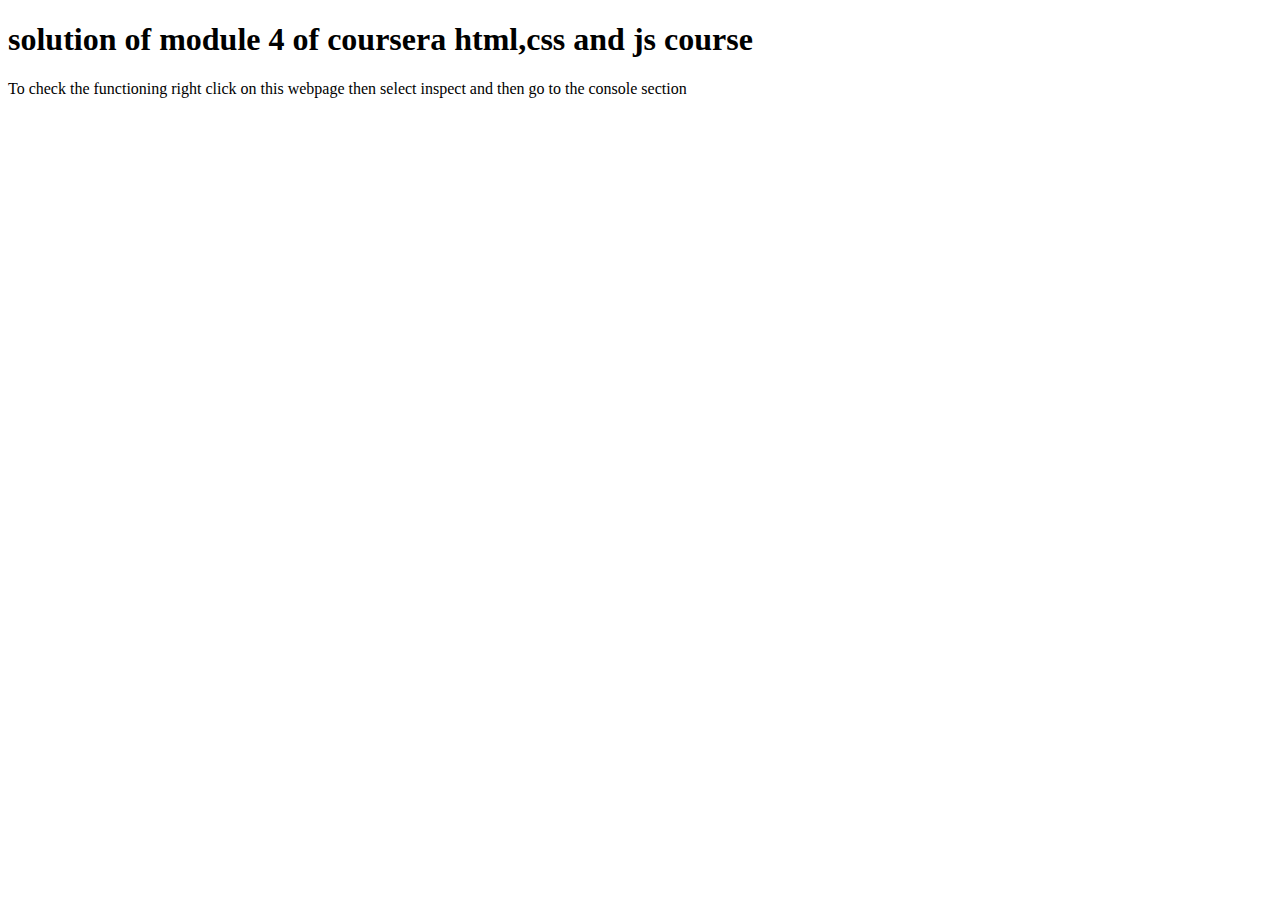
<file: module 4/index.html>
<!DOCTYPE html>
<html>
<head>
  <meta charset="utf-8">
  <title>solution of module 4 </title>
  <script>
    var names = []; 
  </script>
  <script src="hello.js"></script>
  <script src="bye.js"></script>
  <script src="script.js"></script>
</head>
<body>
  <h1>solution of module 4 of coursera html,css and js course</h1>
  <p>To check the functioning right click on this webpage then select inspect and then go to the console section</p>
</body>
</html>
</file>
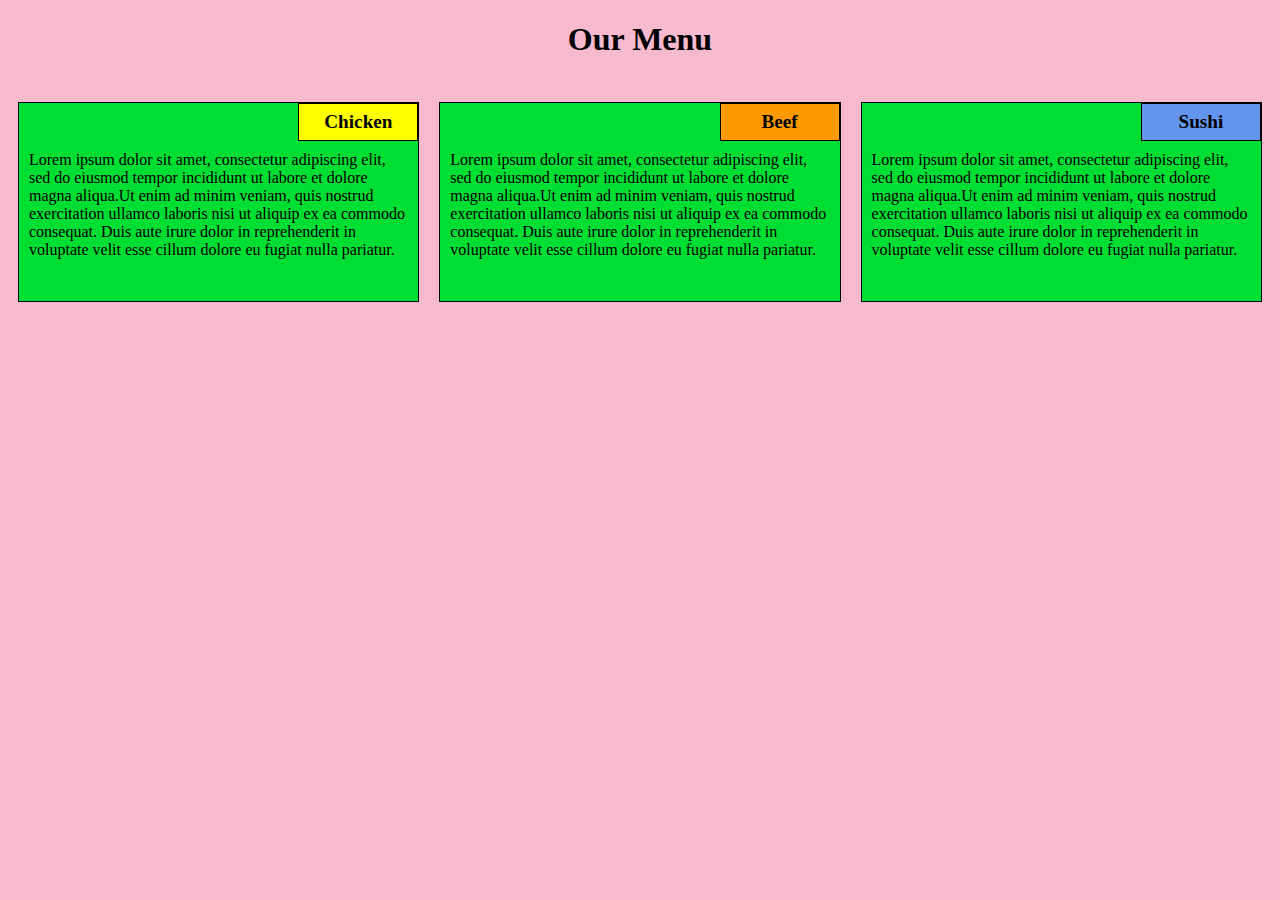
<file: module2/index.html>
<!DOCTYPE html>
<html>
    <head>
        <meta charset ="utf-8">
        <meta name= "viewport" content="width=device-width, initial-scale=1">
        <link rel="stylesheet" type= "text/css" href= "styles.css">
        <title>Solution of module2</title>
    </head>
    <body>
        <h1>Our Menu</h1>
        <div class="row">
            <div class="container col-lg-4 col-md-6 col-sm-12">
                <section>
                    <div id="chicken"> Chicken</div>
                    <p>
                        Lorem ipsum dolor sit amet, consectetur adipiscing elit,
                        sed do eiusmod tempor incididunt ut labore et dolore magna aliqua.Ut enim ad
                        minim veniam, quis nostrud exercitation ullamco laboris nisi ut aliquip ex ea commodo
                        consequat. Duis aute irure dolor in reprehenderit in voluptate velit esse cillum dolore
                        eu fugiat nulla pariatur.
                    </p>
                </section>
            </div>
            <div class="container col-lg-4 col-md-6 col-sm-12">
                <section>
                    <div id="beef">Beef</div>
                    <p>Lorem ipsum dolor sit amet, consectetur adipiscing elit,
                        sed do eiusmod tempor incididunt ut labore et dolore magna aliqua.Ut enim ad
                        minim veniam, quis nostrud exercitation ullamco laboris nisi ut aliquip ex ea commodo
                        consequat. Duis aute irure dolor in reprehenderit in voluptate velit esse cillum dolore
                        eu fugiat nulla pariatur.</p>
                </section>
            </div>
            <div class="container col-lg-4 col-md-6 col-sm-12">
                <section>
                    <div id="sushi">Sushi</div>
                    <p>Lorem ipsum dolor sit amet, consectetur adipiscing elit,
                        sed do eiusmod tempor incididunt ut labore et dolore magna aliqua.Ut enim ad
                        minim veniam, quis nostrud exercitation ullamco laboris nisi ut aliquip ex ea commodo
                        consequat. Duis aute irure dolor in reprehenderit in voluptate velit esse cillum dolore
                        eu fugiat nulla pariatur.</p>
                </section>
            </div>
        </div>
    </body>
    </html>
</file>
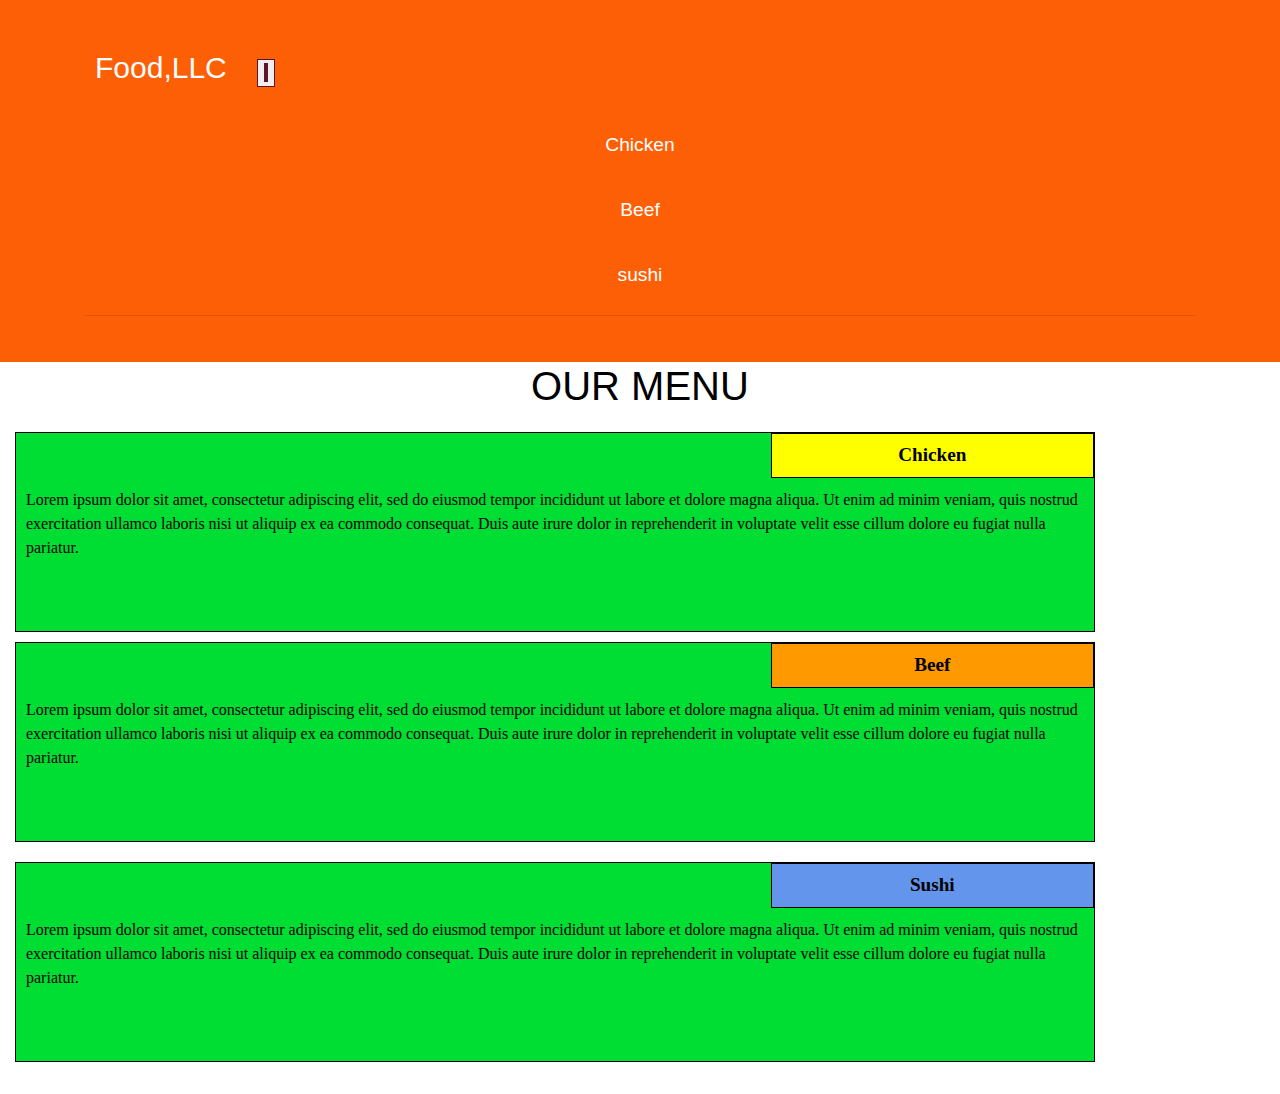
<file: module3/index.html>
<!DOCTYPE html>
<html>
    <head>
        <meta charset ="utf-8">
        <meta name= "viewport" content="width=device-width, initial-scale=1">
        <link rel="stylesheet" type= "text/css" href= "style3.css">
        <link rel="stylesheet" href="https://maxcdn.bootstrapcdn.com/bootstrap/4.5.2/css/bootstrap.min.css">

<script src="https://ajax.googleapis.com/ajax/libs/jquery/3.5.1/jquery.min.js"></script>

<script src="https://cdnjs.cloudflare.com/ajax/libs/popper.js/1.16.0/umd/popper.min.js"></script>

<script src="https://maxcdn.bootstrapcdn.com/bootstrap/4.5.2/js/bootstrap.min.js"></script>
        <title>Solution of module3</title>
    </head>
    <body>
        <header class="nav-header">
            <nav id="header-nav" class="navbar navbar-default">
                <div class="container">
                    <div class="navbar-header">
                        <div class="navbar-brand">
                            <p class="nav-brand">Food,LLC</p>
                        </div>
                        <button type="button" class="navbar-toggle collapsed" data-toggle="collapse" data-target="#collapsable-nav" aria-expanded="true">
                        <span class="sr-only">Toggle navigation</span>
                        <span class="icon-bar"></span>
                        <span class="icon-bar"></span>
                        <span class="=icon-bar"></span>
                        </button>
                      </div>
                      <div id="collapsable-nav" class="collapsable navbar-collapse">
                          <ul id="nav-list" class="nav navbar-nav navbar-right visible-xs">
                              <li class="text-center">
                                  <a href="#chicken-div"><p class="item">Chicken</p></a>
                                  <li class="text-center">
                                    <a href="#beef-div"><p class="item">Beef</p></a>
                                    <li class="text-center">
                                        <a href="#sushi-div"><p class="item">sushi</p></a>
                                  <hr class="visible-xs">
                              </li>
                          </ul>
                      </div>
                </div>
            </nav>
        </header>
        <h1 class="text-center">OUR MENU</h1>
        <div class="row container container-fluid">
        <div class="col-md-12 col-sm-12 col-xs-12" id="Chicken-div">
            <section>
                <div id="chicken">Chicken</div>
                <p>Lorem ipsum dolor sit amet, consectetur adipiscing elit, sed do eiusmod tempor incididunt ut labore et dolore magna aliqua. Ut enim ad minim veniam, quis nostrud exercitation ullamco laboris nisi ut aliquip ex ea commodo consequat. Duis aute irure dolor in reprehenderit in voluptate velit esse cillum dolore eu fugiat nulla pariatur.</p>
            </section>
        </div>
        <div class="col-md-12 col-sm-12 col-xs-12" id="beef-div">
            <section>
                <div id="beef">Beef</div>
                <p>Lorem ipsum dolor sit amet, consectetur adipiscing elit, sed do eiusmod tempor incididunt ut labore et dolore magna aliqua. Ut enim ad minim veniam, quis nostrud exercitation ullamco laboris nisi ut aliquip ex ea commodo consequat. Duis aute irure dolor in reprehenderit in voluptate velit esse cillum dolore eu fugiat nulla pariatur.</p>
            </section>
        </div>
        <div class="col-md-12 col-sm-12 col-xs-12" id="sushi-div">
            <section>
                <div id="sushi">Sushi</div>
                <p>Lorem ipsum dolor sit amet, consectetur adipiscing elit, sed do eiusmod tempor incididunt ut labore et dolore magna aliqua. Ut enim ad minim veniam, quis nostrud exercitation ullamco laboris nisi ut aliquip ex ea commodo consequat. Duis aute irure dolor in reprehenderit in voluptate velit esse cillum dolore eu fugiat nulla pariatur.</p>
            </section>
        </div>
     </div>
     </body>
     </html>
</file>
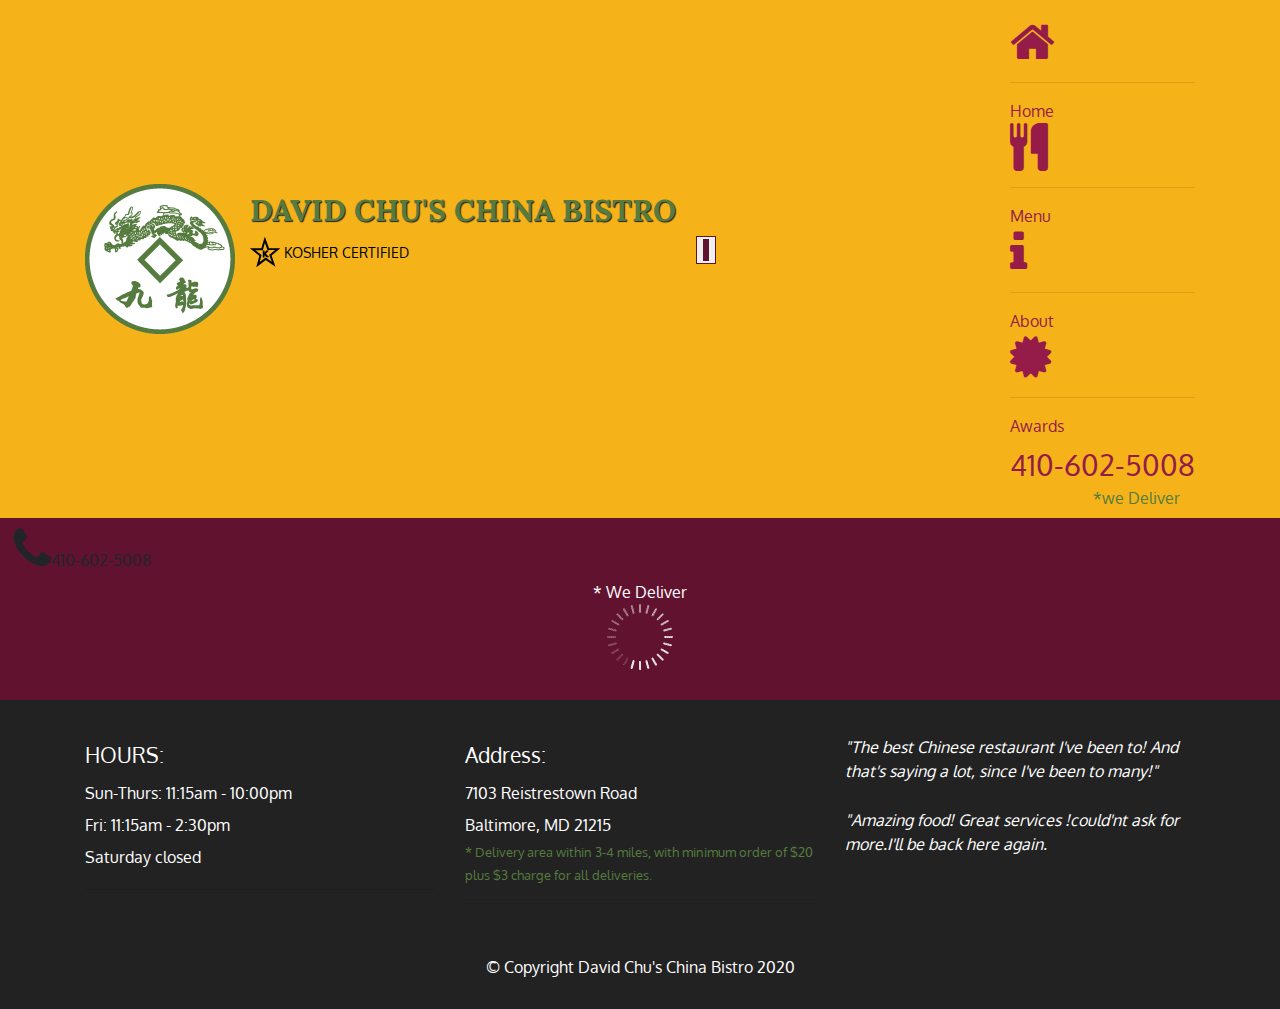
<file: module5/index.html>
<!doctype html>
<html>
    <head>
        <meta charset="utf-8">
        <meta http-equiv="X-UA-Compatible" content="IE=edge">
        <meta name="viewport" content="width=device-width, initial-scale=1">
        <link rel="stylesheet" href="https://maxcdn.bootstrapcdn.com/bootstrap/4.5.2/css/bootstrap.min.css">
        <link rel="stylesheet" href="https://cdnjs.cloudflare.com/ajax/libs/font-awesome/4.7.0/css/font-awesome.min.css">

<script src="https://ajax.googleapis.com/ajax/libs/jquery/3.5.1/jquery.min.js"></script>

<script src="https://cdnjs.cloudflare.com/ajax/libs/popper.js/1.16.0/umd/popper.min.js"></script>

<script src="https://maxcdn.bootstrapcdn.com/bootstrap/4.5.2/js/bootstrap.min.js"></script>
<link rel="stylesheet" type= "text/css" href= "style5.css">
    <link href='https://fonts.googleapis.com/css?family=Oxygen:400,300,700' rel='stylesheet' type='text/css'>
    <link href='https://fonts.googleapis.com/css?family=Lora' rel='stylesheet' type='text/css'>
        <title>David Chu's China BISTRO</title>
    </head>
    <body>
        <header>
            <nav id="header-nav" class="navbar navbar-default">
                <div class="container">
                    <div class="navbar-header">
                        <a href="index.html" class="pull-left visible-md visible-lg">
                            <div id="logo-img" alt="Logo image"></div>
                        </a>
                        <div class ="navbar-brand">
                            <a href="index.html"><h1>David Chu's China Bistro</h1></a>
                            <p>
                                <img src="cera/star-k-logo.png" alt="Kosher certification">
                                <span>Kosher Certified</span>
                            </p>
                        </div>
                        <button id="navbarToggle" type="button" class="navbar-toggle collapsed" data-toggle="collapse" data-target="#collapsable-nav" aria aria-expanded="false">
                            <span class="sr-only">Toggle navigation</span>
                            <span class="icon-bar"></span>
                            <span class="icon-bar"></span>
                            <span class="icon-bar"></span>
                        </button>
                    </div>

                    <div id="collapsable-nav" class="collapsable-navbar-collapse">
                        <ul id="nav-list" class="nav navbar-nav navbar-right">
                            <li id="navHomeButton" class="visible-xs active">
                                <a href="index.html">
                                    <i class="fa fa-home" aria-hidden="true" style="font-size: 48px;"></i><hr class="hidden-xs">Home</a>
                            </li>
                            <li id="navMenuButton">
                                <a href="#" onclick="$dc.loadMenuCategories();">
                                    <i class="fa fa-cutlery" aria-hidden="true" style="font-size: 48px;"></i><hr class="hidden-xs">Menu</a>
                            </li>
                            <li>
                                <a href="#">
                                    <i class="fa fa-info" aria-hidden="true" style="font-size: 48px;"></i><hr class="hidden-xs">About
                                </a>
                            </li>
                            <li>
                            <a href="#">
                                <i class="fa fa-certificate" aria-hidden="true" style="font-size: 48px;"></i><hr class="hidden-xs">Awards
                            </a>
                            </li>
                            <li id="phone" class="hidden-xs">
                                <a href="tel:410-602-5008">
                                    <span>410-602-5008</span>
                                </a><div>*we Deliver</div>
                            </li>
                        </ul>
                    </div>
                </div>
            </nav>
        </header>
        <div id="call-btn"class="visible-xs">
            <a class="btn" href="tel:410-602-5008">
                <i class="fa fa-phone" style="font-size:48px;"></i>410-602-5008
            </a>
        </div>
        <div id="xs-deliver" class="text-center visible-xs">* We Deliver</div>
        <div id="main-content" class="container"></div>
        <footer class="panel-footer">
            <div class="container">
                <div class="row">
                    <section id="hours" class="col-sm-4">
                        <span>HOURS:</span><br>
                        Sun-Thurs: 11:15am - 10:00pm<br>
                        Fri: 11:15am - 2:30pm<br>
                        Saturday closed
                        <hr class="visible-xs">
                    </section>
                    <section id="address" class="col-sm-4">
                        <span>Address: </span><br>
                        7103 Reistrestown Road <br>
                        Baltimore, MD 21215
                        <p> * Delivery area within 3-4 miles, with minimum order of $20 plus $3 charge for all deliveries.</p>
                        <hr class="visible-xs">
                    </section>
                    <section id="testimonials" class="col-sm-4">
                        <p>"The best Chinese restaurant I've been to! And that's saying a lot, since I've been to many!"</p>
                        <p>"Amazing food! Great services !could'nt ask for more.I'll be back here again.</p>
                    </section>
                </div>
                <div class="text-center">&copy; Copyright David Chu's China Bistro 2020 </div>
            </div>
        </footer>
        <script src="ajax-utils.js"></script>
        <script src="script5.js"></script>
    </body>
    </html>
</file>
<file: module2/styles.css>
*{
    box-sizing: border-box;
}
h1 {
color:#000000;
text-align: center;
}
body {
    background-color: rgb(247, 185, 205);
}
p {
 padding: 10px;
 margin: 0;
}
.container {
    border:none;
    margin-left: auto;
    margin-right: auto;
    margin-top: 12px; margin-bottom: 12px;
    padding: 10px;
}
section {
border: 1px solid black;
background-color: #00dd33;
width: 100%;
height: 200px;
font-family: Georgia, 'Times New Roman', Times, serif;
color: black;
position: relative;
overflow: auto;
}
#chicken {
    border: 1px solid black;
    text-align: center;
    width: 30%; margin-left: 70%;
    font-weight: bold; font-size: 120%;
    margin-bottom: 0; margin-top:0; padding :7px; background-color: #ffff00;
}
#beef {
    border: 1px solid black;
    text-align: center;
    width: 30%; margin-left: 70%;
    font-weight: bold; font-size: 120%;
    margin-bottom: 0; margin-top:0; padding :7px; background-color: rgb(255, 153, 0);
}
#sushi {
    border: 1px solid black;
    text-align: center;
    width: 30%; margin-left: 70%;
    font-weight: bold; font-size: 120%;
    margin-bottom: 0; margin-top:0; padding :7px; background-color: #6495ed;
}
.row{
    width: 100%;
}

@media (min-width: 992px) {
    .col-lg-1,  .col-lg-2, .col-lg-3,  .col-lg-4, .col-lg-5,  .col-lg-6, 
    .col-lg-7,  .col-lg-8, .col-lg-9,  .col-lg-10, .col-lg-11,  .col-lg-12 {
        float: left;
    }
    .col-lg-1 {
        width: 8.33%
    }
    .col-lg-2 {
        width: 16.66%
    }
    .col-lg-3 {
        width: 25%
    }
    .col-lg-4 {
        width: 33.33%
    }
    .col-lg-5 {
        width: 41.66%
    }
    .col-lg-6 {
        width: 50%
    }
    .col-lg-7 {
        width: 58.33%
    }
    .col-lg-8 {
        width: 66.66%
    }
    .col-lg-9 {
        width: 74.99%
    }
    .col-lg-10 {
        width: 83.33%
    }
    .col-lg-11 {
        width: 91.66%
    }
    .col-lg-12 {
        width: 100%
    }
}
@media (min-width: 768px) and (max-width: 991px) {
    .col-md-1, .col-md-2, .col-md-3, .col-md-4, .col-md-5, .col-md-6, .col-md-7, .col-md-8,
    .col-md-9, .col-md-10, .col-md-11, .col-md-12 {
        float: left;
    }
    .col-md-1 {
        width:8.33%
    }
    .col-md-2 {
        width: 16.66%
    }
    .col-md-3 {
        width: 25%
    }
    .col-md-4 {
        width: 33.33%
    }
    .col-md-5 {
        width: 41.66%
    }
    .col-md-6 {
        width: 50%
    }
    .col-md-7 {
        width: 58.33%
    }
    .col-md-8 {
        width: 66.66%
    }
    .col-md-9 {
        width: 74.99%
    }
    .col-md-10 {
        width: 83.33%
    }
    .col-md-11 {
        width: 91.66%
    }
    .col-md-12 {
        width: 100%
    }
}
@media (max-width: 768) {
    .col-sm-1, .col-sm-2, .col-sm-3, .col-sm-4, .col-sm-5, .col-sm-6,
    .col-sm-7, .col-sm-8, .col-sm-9, .col-sm-10, .col-sm-11, .col-sm-12 {
        float: left;
    }
    .col-sm-1 {
        width:8.33%
    }
    .col-sm-2 {
        width: 16.66%
    }
    .col-sm-3 {
        width: 25%
    }
    .col-sm-4 {
        width: 33.33%
    }
    .col-sm-5 {
        width: 41.66%
    }
    .col-sm-6 {
        width: 50%
    }
    .col-sm-7 {
        width: 58.33%
    }
    .col-sm-8 {
        width: 66.66%
    }
    .col-sm-9 {
        width: 74.99%
    }
    .col-sm-10 {
        width: 83.33%
    }
    .col-sm-11 {
        width: 91.66%
    }
    .col-sm-12 {
        width: 100%
    }
}
</file>
<file: module3/style3.css>
*{
    box-sizing: border-box;
}
h1 {
color:#000000;
text-align: center;
}
body {
    background-color: rgb(247, 185, 205);
}
p {
 padding: 10px;
 margin: 0;
}
.container {
    border: none;
    margin-left: auto;
    margin-right: auto;
    margin-top: 12px; margin-bottom: 12px;
    padding: 10px;
}
section {
border: 1px solid black;
background-color: #00dd33;
width: 100%;
height: 200px;
font-family: Georgia, 'Times New Roman', Times, serif;
color: black;
position: relative;
overflow: auto;
}
#chicken {
    border: 1px solid black;
    text-align: center;
    width: 30%; margin-left: 70%;
    font-weight: bold; font-size: 120%;
    margin-bottom: 0; margin-top:0; padding :7px; background-color: #ffff00;
}
#beef {
    border: 1px solid black;
    text-align: center;
    width: 30%; margin-left: 70%;
    font-weight: bold; font-size: 120%;
    margin-bottom: 0; margin-top:0; padding :7px; background-color: rgb(255, 153, 0);
}
#sushi {
    border: 1px solid black;
    text-align: center;
    width: 30%; margin-left: 70%;
    font-weight: bold; font-size: 120%;
    margin-bottom: 0; margin-top:0; padding :7px; background-color: #6495ed;
}
#chicken-div {
    margin-bottom:  10px;
    margin-top: 10px;
}
#beef-div {
    margin-bottom:  10px;
    margin-top: 10px;
}
#sushi-div {
    margin-bottom:  10px;
    margin-top: 10px;
}
.navbrand-brand {
    font-size: 2em;
    border: 0 0 10px 10px;
    color: #FFFFFF;
}
#header-nav {
    border: 0;
    background-color: #FC5F06;
    color: #FFFFFF;
}
.navbar-header button.navbar-toggle ,.navbar-header .icon-bar {
    border: 1px solid #61122f;
}
.navbar-header button.navbar-toggle {
    clear: both;
    margin-top: -30px;
}
.nav-header {
    background-color: #ffffff;
}
.nav-brand {
    color:#ffffff;
    font-size: 1.5em;
}
#nav-list {
    color: white;
}
hr{
    border-color: white;
}
.item {
    color: white;
    font-size: 1.2em;
}
</file>
<file: module5/style5.css>
body {
  font-size: 16px;
  color: #fff;
  background-color: #61122f;
  font-family: 'Oxygen', sans-serif;
}

#header-nav {
  background-color: #f6b319;
  border-radius: 0;
  border: 0;
}

#logo-img {
  background: url('cera/restaurant-logo_large.png') no-repeat;
  width: 150px;
  height: 150px;
  margin: 10px 15px 10px 0;
}

.navbar-brand {
  padding-top: 25px;
}
.navbar-brand h1 { 
  font-family: 'Lora', serif;
  color: #557c3e;
  font-size: 1.5em;
  text-transform: uppercase;
  font-weight: bold;
  text-shadow: 1px 1px 1px #222;
  margin-top: 0;
  margin-bottom: 0;
  line-height: .75;
}
.navbar-brand a:hover, .navbar-brand a:focus {
  text-decoration: none;
}
.navbar-brand p { 
  color: #000;
  text-transform: uppercase;
  font-size: .7em;
  margin-top: 15px;
}
.navbar-brand p span { 
  vertical-align: middle;
}

#nav-list {
  margin-top: 10px;
}
#nav-list a {
  color: #951C49;
  text-align: center;
}
#nav-list a:hover {
  background: #E7E7E7;
}
#nav-list a span {
  font-size: 1.8em;
}

#phone {
  margin-top: 5px;
}
#phone a { 
  text-align: right;
  padding-bottom: 0;
}
#phone div { 
  color: #557c3e;
  text-align: right;
  padding-right: 15px;
}

.navbar-header button.navbar-toggle, .navbar-header .icon-bar {
  border: 1px solid #61122f;
}
.navbar-header button.navbar-toggle {
  clear: both;
  margin-top: -30px;
}
.panel-footer {
  margin-top: 30px;
  padding-top: 35px;
  padding-bottom: 30px;
  background-color: #222;
  border-top: 0;
}
.panel-footer div.row {
  margin-bottom: 35px;
}
#hours, #address {
  line-height: 2;
}
#hours > span, #address > span {
  font-size: 1.3em;
}
#address p {
  color: #557c3e;
  font-size: .8em;
  line-height: 1.8;
}
#testimonials {
  font-style: italic;
}
#testimonials p:nth-child(2) {
  margin-top: 25px;
}

.container .jumbotron {
  box-shadow: 0 0 50px #3F0C1F;
  border: 2px solid #3F0C1F;
}

#menu-tile, #specials-tile, #map-tile {
  height: 250px;
  width: 100%;
  margin-bottom: 15px;
  position: relative;
  border: 2px solid #3F0C1F;
  overflow: hidden;
}
#menu-tile:hover, #specials-tile:hover, #map-tile:hover {
  box-shadow: 0 1px 5px 1px #cccccc;
}
#menu-tile {
  background: url('cera/menu-tile.jpg') no-repeat;
  background-position: center;
}
#specials-tile {
  background: url('cera/specials-tile.jpg') no-repeat;
  background-position: center;
}
#menu-tile span, #specials-tile span, #map-tile span {
  position: absolute;
  bottom: 0;
  right: 0;
  width: 100%;
  text-align: center;
  font-size: 1.6em;
  text-transform: uppercase;
  background-color: #000;
  color: #fff;
  opacity: .8;
}

.category-tile { 
  position: relative;
  border: 2px solid #3F0C1F;
  overflow: hidden;
  width: 200px;
  height: 200px;
  margin: 0 auto 15px;
}
.category-tile span {
  position: absolute;
  bottom: 0;
  right: 0;
  width: 100%;
  text-align: center;
  font-size: 1.2em;
  text-transform: uppercase;
  background-color: #000;
  color: #fff;
  opacity: .8;
}
.category-tile:hover {
  box-shadow: 0 1px 5px 1px #cccccc;
}

#menu-categories-title + div {
  margin-bottom: 50px;
}

.menu-item-tile {
  margin-bottom: 25px;
}
.menu-item-tile hr {
  width: 80%;
}
.menu-item-tile .menu-item-price {
  font-size: 1.1em;
  text-align: right;
  margin-top: -15px;
  margin-right: -15px;
}
.menu-item-tile .menu-item-price span {
  font-size: .6em;
}
.menu-item-photo {
  position: relative;
  border: 2px solid #3F0C1F; 
  overflow: hidden;
  padding: 0;
  margin-right: -15px;
  margin-left: auto;
  margin-bottom: 20px;
  max-width: 250px;
}
.menu-item-photo div {
  position: absolute;
  bottom: 0;
  right: 0;
  width: 80px;
  background-color: #557c3e;
  text-align: center;
}
.menu-item-description {
  padding-right: 30px;
}
h3.menu-item-title {
  margin: 0 0 10px;
}
.menu-item-details {
  font-size: .9em;
  font-style: italic;
}

@media (min-width: 1200px) {
  .container .jumbotron {
    background: url('cera/jumbotron_1200.jpg') no-repeat;
    height: 675px;
  }
}

@media (min-width: 992px) and (max-width: 1199px) {
  #logo-img {
    background: url('cera/restaurant-logo_medium.png') no-repeat;
    width: 100px;
    height: 100px;
    margin: 5px 5px 5px 0;
  }
  .container .jumbotron {
    background: url('cera/jumbotron_992.jpg') no-repeat;
    height: 558px;
  }
}
@media (min-width: 768px) and (max-width: 991px) {
 
  .container .jumbotron {
    background: url('cera/jumbotron_768.jpg') no-repeat;
    height: 432px;
  }
}

@media (max-width: 767px) {

  .navbar-brand {
    padding-top: 10px;
    height: 80px;
  }
  .navbar-brand h1 { 
    padding-top: 10px;
    font-size: 5vw; 
  }
  .navbar-brand p { 
    font-size: .6em;
    margin-top: 12px;
  }
  .navbar-brand p img { 
    height: 20px;
  }

  #collapsable-nav a { 
    font-size: 1.2em;
  }
  #collapsable-nav a span { 
    font-size: 1em;
    margin-right: 5px;
  }

  #call-btn > a {
    font-size: 1.5em;
    display: block;
    margin: 0 20px;
    padding: 10px;
    border: 2px solid #fff;
    background-color: #f6b319;
    color: #951c49;
  }
  #xs-deliver {
    margin-top: 5px;
    font-size: .7em;
    letter-spacing: .1em;
    text-transform: uppercase;
  }

  .panel-footer section {
    margin-bottom: 30px;
    text-align: center;
  }
  .panel-footer section:nth-child(3) {
    margin-bottom: 0; 
  }
  .panel-footer section hr {
    width: 50%;
  }
  
  .container .jumbotron {
    margin-top: 30px;
    padding: 0;
  }
  #menu-tile, #specials-tile {
    width: 360px;
    margin: 0 auto 15px;
  }

  .menu-item-photo {
    margin-right: auto;
  }
  .menu-item-tile .menu-item-price {
    text-align: center;
  }
  .menu-item-description {
    text-align: center;;
  }
}

@media (max-width: 479px) {
  
  .navbar-brand h1 { 
    padding-top: 5px;
    font-size: 6vw;
  }

  #menu-tile, #specials-tile {
    width: 280px;
    margin: 0 auto 15px;
  }

  .col-xxs-12 {
    position: relative;
    min-height: 1px;
    padding-right: 15px;
    padding-left: 15px;
    float: left;
    width: 100%;
  }
}
</file>
